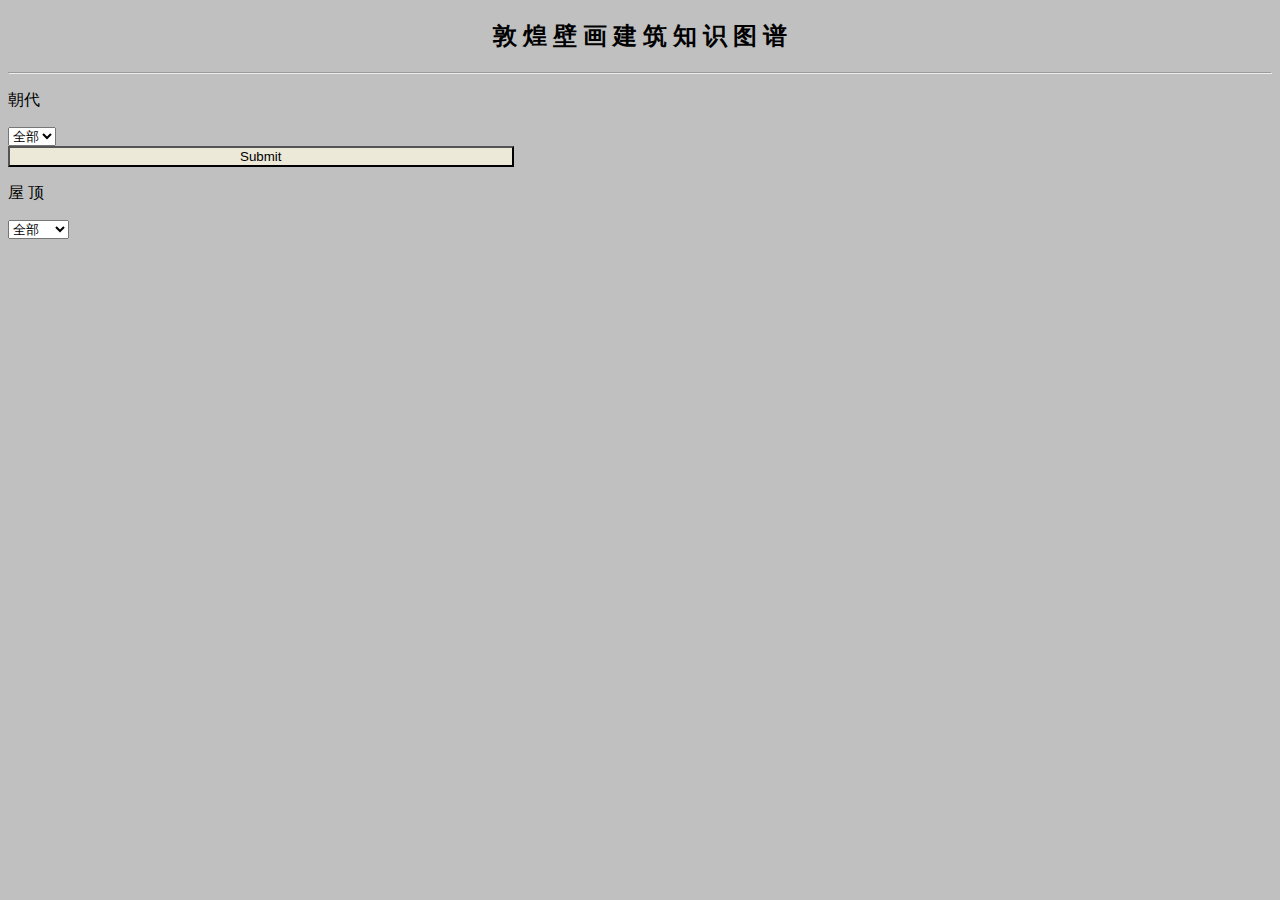
<file: test/test-templates/test-2.html>
<!DOCTYPE html>
<html>
<head>
    <title>敦煌壁画建筑知识图谱</title>

</head>

<body style="background-color:#C0C0C0;">     <!-- 内联css样式 ,色彩-->
 
     <h2 style="text-align:center;">敦 煌 壁 画 建 筑 知 识 图 谱</h2>     <!-- 标题 -->
    <hr >      <!-- 水平线 -->

<div>


<form action=""  method="post">


<div>

  <div>
<p> 朝代  </p>

<select name="chaodai">
<option value="quanbuchaodai">全部</option>
<option value="beichao">北朝</option>
<option value="beiliang">北凉</option>
<option value="beiwei">北魏</option>
<option value="xiwei">西魏</option>
<option value="beizhou">北周</option>
<option value="tangdai">唐代</option>
<option value="chutang">初唐</option>
<option value="shengtang">盛唐</option>
<option value="zhongtang">中唐</option>
<option value="wantang">晚唐</option>
<option value="wudai">五代</option>
</select>
  </div>


<div>
   <input type="submit" name="RETURN"   style="background-color:#ece9d8;width:40%">
</div>




</div>



<div>
                <p> 屋     顶 </p>
              
                <select name="wuding">
                <option value="quanbuwuding">全部</option>
                <option value="wudianding">庑殿顶</option>
                <option value="xieshanding">歇山顶</option>
                <option value="cuanjianding">攒尖顶</option>
                <option value="xuanshanding">悬山顶</option>
                <option value="luding">盝顶</option>
                <option value="huiding">盔顶</option>
                </select>
</div>  

          
<br>





 </form>




</div>
  
  
</body>
</html>
</file>
